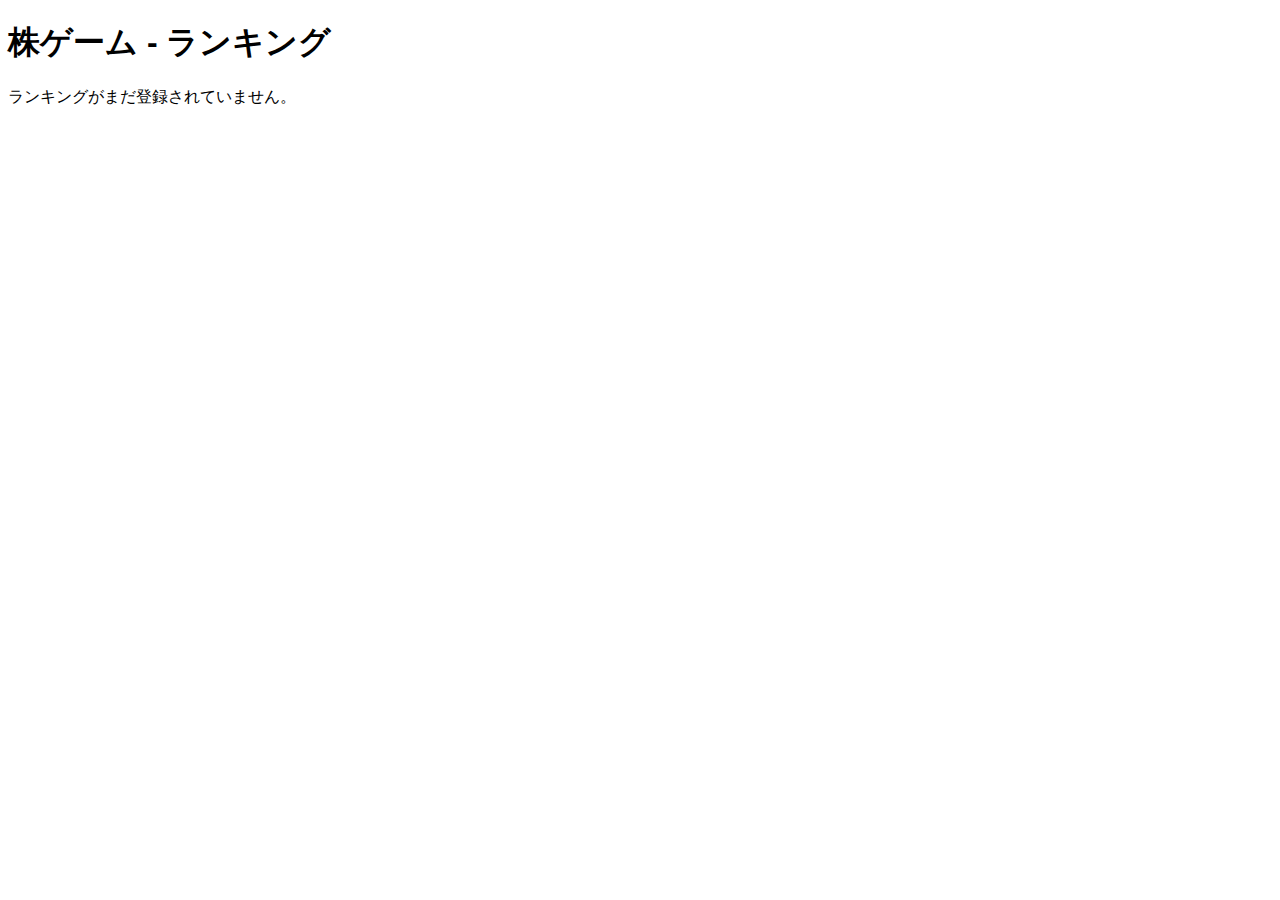
<file: ranking.html>
<!DOCTYPE html>
<html lang="ja">
<head>
  <meta charset="UTF-8">
  <meta name="viewport" content="width=device-width, initial-scale=1.0">
  <title>株ゲーム ランキング</title>
  <style>
    body { font-family: Arial, sans-serif; }
    ul { list-style-type: none; }
  </style>
</head>
<body>
  <h1>株ゲーム - ランキング</h1>
  <div id="ranking">
    <p>ランキングがまだ登録されていません。</p>
  </div>
  
  <script>
    // クッキーからランキングを読み込んで表示
    function loadRanking() {
      const rankings = JSON.parse(getCookie("rankings") || "[]");

      if (rankings.length === 0) {
        document.getElementById("ranking").innerHTML = "<p>ランキングがまだ登録されていません。</p>";
        return;
      }

      let rankingHTML = "<ul>";
      rankings.forEach(player => {
        rankingHTML += `<li>${player.name}: 所持金 ${player.money} - 株数 ${player.stocks}</li>`;
      });
      rankingHTML += "</ul>";

      document.getElementById("ranking").innerHTML = rankingHTML;
    }

    // クッキーから取得
    function getCookie(name) {
      const match = document.cookie.match(new RegExp(`(^| )${name}=([^;]+)`));
      return match ? match[2] : null;
    }

    window.onload = loadRanking;
  </script>
</body>
</html>
</file>
